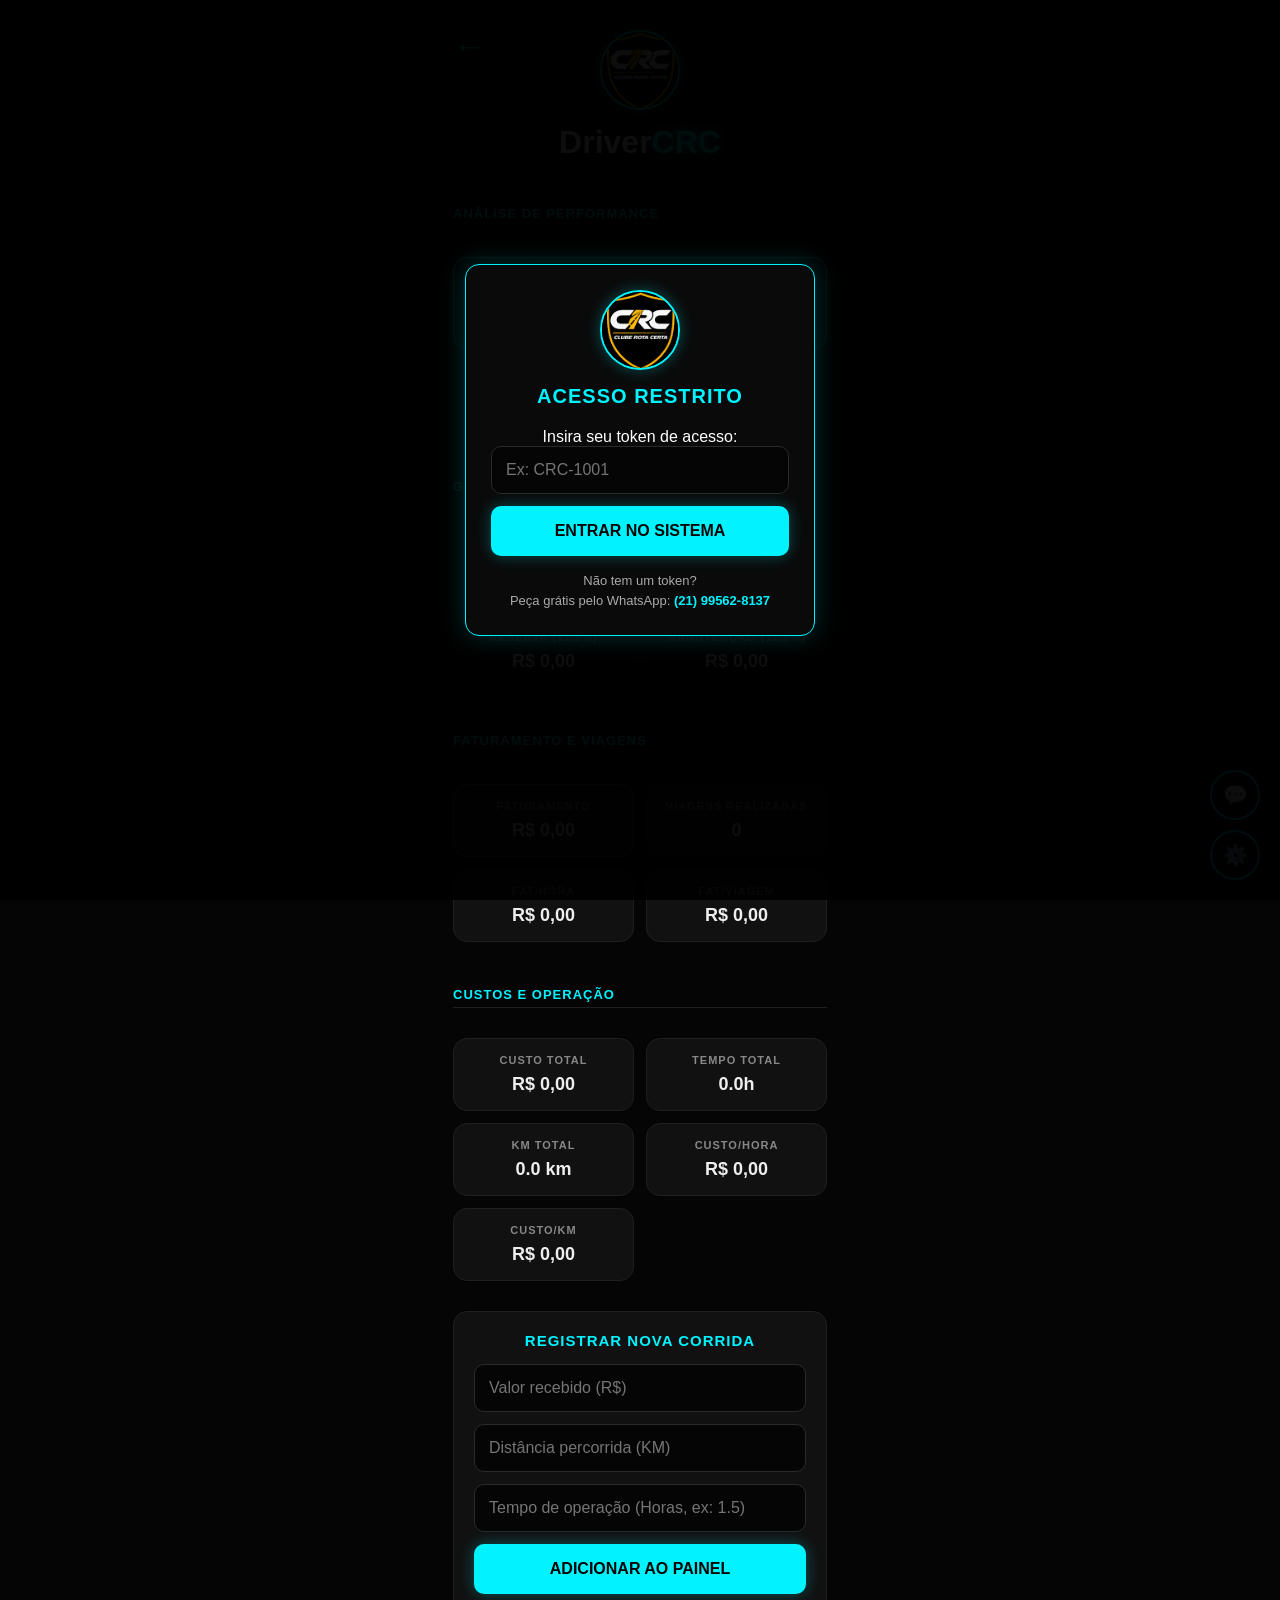
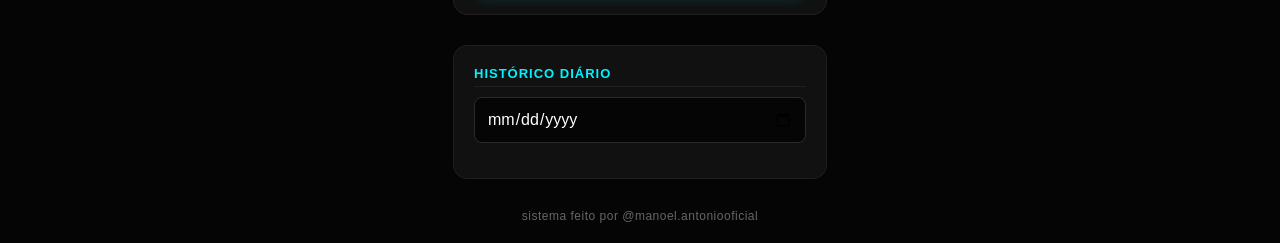
<file: index.html>
<!DOCTYPE html> 
<html lang="pt-BR"> 
<head> 
    <meta charset="UTF-8"> 
    <meta name="viewport" content="width=device-width, initial-scale=1.0"> 
    <title>Painel Motorista Pro</title> 
    <link rel="stylesheet" href="style.css"> 
</head> 
<body> 

    <!-- Tela de Bloqueio / Login -->
    <div id="login-modal" class="modal-overlay">
        <div class="modal-content">
            <img src="logo.png" alt="Logo" class="logo" style="margin: 0 auto 15px auto; display: block;">
            <h2>Acesso Restrito</h2>
            <p>Insira seu token de acesso:</p>
            <input type="text" id="token-input" placeholder="Ex: CRC-1001">
            <button type="button" onclick="validarToken()">Entrar no Sistema</button>
            <p style="margin-top: 15px; font-size: 13px; color: #aaa; line-height: 1.5;">
                Não tem um token?<br>
                Peça grátis pelo WhatsApp: <strong style="color: #00f3ff;">(21) 99562-8137</strong>
            </p>
        </div>
    </div>

    <!-- Tela de Configurações -->
    <div id="settings-modal" class="modal-overlay" style="display: none;">
        <div class="modal-content">
            <h2>Configurações</h2>
            <label style="color: #ccc; text-align: left; display: block; margin-bottom: 5px;">Custo por KM Rodado (R$):</label>
            <input type="number" id="config-custo-km" step="0.01" placeholder="Ex: 0.40">
            
            <button type="button" onclick="salvarConfiguracoes()" style="margin-bottom: 10px;">Salvar Dados</button>
            <button type="button" onclick="fecharConfiguracoes()" style="background: #333; color: #fff; box-shadow: none;">Cancelar</button>
        </div>
    </div>


    <div class="app-container"> 
        <header class="neon-header"> 
            <!-- Botão de Voltar -->
            <button type="button" class="btn-voltar" onclick="window.history.length > 1 ? window.history.back() : window.location.reload()" title="Voltar">&#8592;</button>
            <img src="logo.png" alt="Logo" class="logo">
            <h1>Driver<span>CRC</span></h1> 
        </header> 

        <h2 class="section-title">Análise de Performance</h2>
        <div class="dashboard-grid">
            <div class="card neon-border highlight">
                <h3>Lucro Total (Líquido)</h3>
                <p id="lucro">R$ 0,00</p>
            </div>
            <div class="card"><h3>Lucro/Hora</h3><p id="lucro-hora">R$ 0,00</p></div>
            <div class="card"><h3>Lucro/KM</h3><p id="lucro-km">R$ 0,00</p></div>
        </div>

        <h2 class="section-title">Gestão Financeira e Reservas</h2>
        <div class="dashboard-grid">
            <div class="card"><h3>Pró-labore (37.5%)</h3><p id="pro-labore">R$ 0,00</p></div>
            <div class="card"><h3>Giro Líquido (37.5%)</h3><p id="giro">R$ 0,00</p></div>
            <div class="card"><h3>Reserva (12.5%)</h3><p id="reserva">R$ 0,00</p></div>
            <div class="card"><h3>Manutenção (12.5%)</h3><p id="manutencao">R$ 0,00</p></div>
        </div>

        <h2 class="section-title">Faturamento e Viagens</h2>
        <div class="dashboard-grid">
            <div class="card neon-border"><h3>Faturamento</h3><p id="faturamento">R$ 0,00</p></div>
            <div class="card"><h3>Viagens Realizadas</h3><p id="viagens">0</p></div>
            <div class="card"><h3>Fat/Hora</h3><p id="fat-hora">R$ 0,00</p></div>
            <div class="card"><h3>Fat/Viagem</h3><p id="fat-viagem">R$ 0,00</p></div>
        </div>

        <h2 class="section-title">Custos e Operação</h2>
        <div class="dashboard-grid">
            <div class="card"><h3>Custo Total</h3><p id="custo-total">R$ 0,00</p></div>
            <div class="card"><h3>Tempo Total</h3><p id="tempo-total">0h</p></div>
            <div class="card"><h3>KM Total</h3><p id="km-total">0 km</p></div>
            <div class="card"><h3>Custo/Hora</h3><p id="custo-hora">R$ 0,00</p></div>
            <div class="card"><h3>Custo/KM</h3><p id="custo-km">R$ 0,00</p></div>
        </div>

        <div class="action-area"> 
            <h2>Registrar Nova Corrida</h2> 
            <input type="number" id="valor-corrida" placeholder="Valor recebido (R$)" step="0.01"> 
            <input type="number" id="km-corrida" placeholder="Distância percorrida (KM)" step="0.1"> 
            <input type="number" id="tempo-corrida" placeholder="Tempo de operação (Horas, ex: 1.5)" step="0.1">
            <button type="button" onclick="adicionarCorrida()">Adicionar ao Painel</button> 
        </div> 

        <div class="history-area">
            <h2 class="section-title" style="margin-top: 0;">Histórico Diário</h2>
            <input type="date" id="filtro-data" onchange="atualizarDashboard()" class="date-filter">
            <div id="historico-lista" class="historico-lista">
                <!-- Registros aparecerão aqui -->
            </div>
        </div>

        <!-- Botões de Controle e Suporte -->
        <div class="fab-container">
            <button type="button" class="fab" title="Suporte e Chat" onclick="alert('Atendimento via WhatsApp:\n(21) 99562-8137\n\nAdicione o nosso número e mande uma mensagem avisando que veio do aplicativo Driver CRC!')">💬</button>
            <button type="button" class="fab" title="Configurações" onclick="abrirConfiguracoes()">⚙️</button>
        </div>

        <footer class="app-footer">
            <p>sistema feito por @manoel.antoniooficial</p>
        </footer>
    </div> 
    <script src="tokens.js"></script>
    <script src="app.js"></script> 
</body> 
</html>
</file>
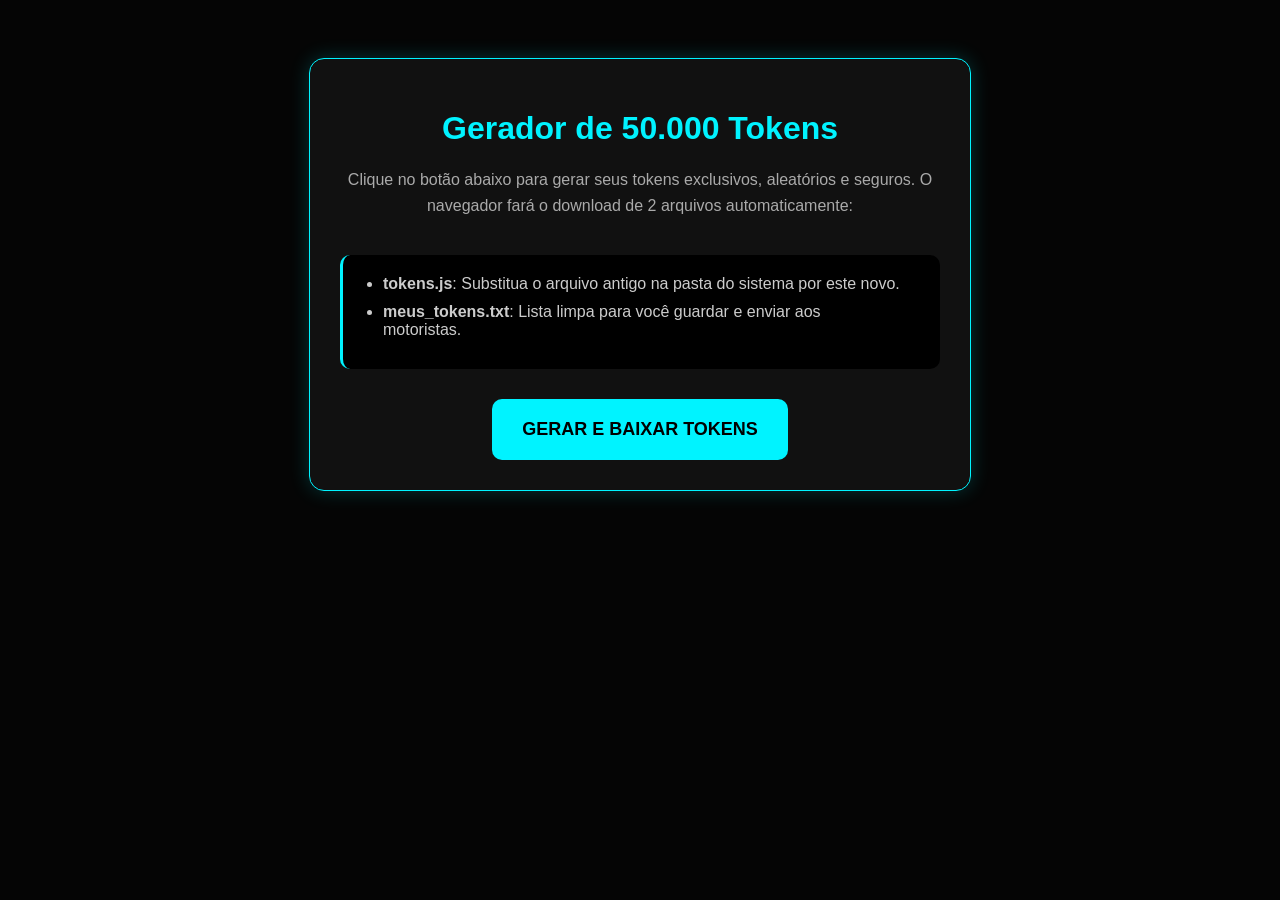
<file: gerador_tokens.html>
<!DOCTYPE html>
<html lang="pt-BR">
<head>
    <meta charset="UTF-8">
    <title>Gerador de Tokens CRC</title>
    <style>
        body { background: #050505; color: #fff; font-family: 'Segoe UI', sans-serif; text-align: center; padding: 50px; }
        .box { background: #111; padding: 30px; border-radius: 15px; border: 1px solid #00f3ff; max-width: 600px; margin: 0 auto; box-shadow: 0 0 20px rgba(0, 243, 255, 0.2); }
        h1 { color: #00f3ff; margin-bottom: 20px; }
        p { color: #aaa; margin-bottom: 20px; line-height: 1.6; }
        ul { text-align: left; display: inline-block; background: #000; padding: 20px 40px; border-radius: 10px; margin-bottom: 30px; border-left: 3px solid #00f3ff;}
        li { margin-bottom: 10px; color: #ccc; }
        button { background: #00f3ff; color: #000; border: none; padding: 20px 30px; font-size: 18px; font-weight: bold; cursor: pointer; border-radius: 10px; text-transform: uppercase; transition: 0.3s; }
        button:hover { background: #00d2dd; transform: scale(1.05); box-shadow: 0 0 15px rgba(0, 243, 255, 0.5); }
    </style>
</head>
<body>
    <div class="box">
        <h1>Gerador de 50.000 Tokens</h1>
        <p>Clique no botão abaixo para gerar seus tokens exclusivos, aleatórios e seguros. O navegador fará o download de 2 arquivos automaticamente:</p>
        <ul>
            <li><b>tokens.js</b>: Substitua o arquivo antigo na pasta do sistema por este novo.</li>
            <li><b>meus_tokens.txt</b>: Lista limpa para você guardar e enviar aos motoristas.</li>
        </ul>
        <button onclick="gerarTokens()">Gerar e Baixar Tokens</button>
    </div>

    <script>
        function gerarTokens() {
            const qtd = 50000;
            const tokens = [];
            const caracteres = 'ABCDEFGHIJKLMNOPQRSTUVWXYZ0123456789';
            
            for(let i = 0; i < qtd; i++) {
                let p1 = '', p2 = '';
                for(let j=0; j<4; j++) p1 += caracteres.charAt(Math.floor(Math.random() * caracteres.length));
                for(let j=0; j<4; j++) p2 += caracteres.charAt(Math.floor(Math.random() * caracteres.length));
                tokens.push(`CRC-${p1}-${p2}`); // Exemplo: CRC-A8X2-9MN1
            }

            let jsContent = "// Arquivo gerado com 50.000 tokens seguros.\nconst TOKENS_VALIDOS = [\n" + tokens.map(t => `    "${t}"`).join(",\n") + "\n];";
            baixarArquivo('tokens.js', jsContent);

            let txtContent = "=== LISTA DE TOKENS DRIVER CRC ===\n\n" + tokens.join("\n");
            baixarArquivo('meus_tokens.txt', txtContent);
            
            alert("Sucesso! Os 50.000 tokens foram gerados e baixados. Mova o arquivo 'tokens.js' para a pasta do seu sistema substituindo o antigo.");
        }

        function baixarArquivo(nome, conteudo) {
            const a = document.createElement("a");
            a.href = URL.createObjectURL(new Blob([conteudo], { type: 'text/plain' }));
            a.download = nome; a.click();
        }
    </script>
</body>
</html>
</file>
<file: style.css>
* { box-sizing: border-box; margin: 0; padding: 0; font-family: 'Segoe UI', Tahoma, Geneva, Verdana, sans-serif; } 
body { background-color: #050505; color: #ffffff; display: flex; justify-content: center; } 
.app-container { width: 100%; max-width: 414px; min-height: 100vh; padding: 20px; display: flex; flex-direction: column; gap: 20px;} 
.neon-header { text-align: center; margin-top: 10px; color: #fff; position: relative; } 
.neon-header span { color: #00f3ff; text-shadow: 0 0 12px #00f3ff; } 
.btn-voltar { position: absolute; left: 0; top: 0; width: auto; background: transparent; border: none; color: #00f3ff; font-size: 32px; padding: 0; cursor: pointer; box-shadow: none; line-height: 1; }
.btn-voltar:hover { background: transparent; box-shadow: none; transform: scale(1.1); }
.logo { width: 80px; height: 80px; object-fit: cover; border-radius: 50%; border: 2px solid #00f3ff; box-shadow: 0 0 15px rgba(0, 243, 255, 0.3); margin-bottom: 10px; }
.dashboard-grid { display: grid; grid-template-columns: 1fr 1fr; gap: 12px; } 
.card { background: #111111; padding: 15px; border-radius: 14px; text-align: center; border: 1px solid #1f1f1f; transition: transform 0.2s; } 
.card h3 { font-size: 11px; color: #888; text-transform: uppercase; margin-bottom: 8px; letter-spacing: 1px; } 
.card p { font-size: 18px; font-weight: 700; color: #eee; } 
.neon-border { border-color: rgba(0, 243, 255, 0.4); box-shadow: 0 0 10px rgba(0, 243, 255, 0.05); } 
.highlight { grid-column: span 2; background: linear-gradient(145deg, #0a0a0a, #151515); border: 1px solid #00f3ff; box-shadow: inset 0 0 20px rgba(0, 243, 255, 0.1), 0 0 15px rgba(0, 243, 255, 0.15); } 
.highlight h3 { color: #00f3ff; font-size: 13px; } 
.highlight p { font-size: 32px; color: #fff; text-shadow: 0 0 10px rgba(255, 255, 255, 0.3); } 
.action-area { background: #111111; padding: 20px; border-radius: 14px; border: 1px solid #1f1f1f; margin-top: 10px; } 
.action-area h2 { font-size: 15px; margin-bottom: 15px; color: #00f3ff; text-align: center; text-transform: uppercase; letter-spacing: 1px;} 
input { width: 100%; padding: 14px; margin-bottom: 12px; border-radius: 10px; border: 1px solid #2a2a2a; background: #050505; color: #fff; font-size: 16px; outline: none; transition: border-color 0.3s; } 
input:focus { border-color: #00f3ff; box-shadow: 0 0 8px rgba(0, 243, 255, 0.3); } 
button { width: 100%; padding: 16px; border-radius: 10px; border: none; background: #00f3ff; color: #050505; font-weight: 800; font-size: 16px; cursor: pointer; transition: all 0.3s ease; box-shadow: 0 0 15px rgba(0, 243, 255, 0.3); text-transform: uppercase;} 
button:hover { background: #00d2dd; box-shadow: 0 0 25px rgba(0, 243, 255, 0.6); transform: translateY(-2px); } 
.app-footer { text-align: center; margin-top: 10px; font-size: 12px; color: #666; letter-spacing: 0.5px; }
.section-title { font-size: 13px; color: #00f3ff; text-transform: uppercase; margin: 25px 0 10px 0; border-bottom: 1px solid #1f1f1f; padding-bottom: 5px; letter-spacing: 1px; }
.history-area { background: #111111; padding: 20px; border-radius: 14px; border: 1px solid #1f1f1f; margin-top: 10px; }
.date-filter { width: 100%; padding: 12px; margin-bottom: 15px; border-radius: 8px; border: 1px solid #2a2a2a; background: #050505; color: #fff; outline: none; }
.historico-lista { display: flex; flex-direction: column; gap: 10px; }
.historico-item { display: flex; justify-content: space-between; align-items: center; background: #0a0a0a; padding: 12px; border-radius: 8px; border-left: 3px solid #00f3ff; font-size: 13px; }
.historico-item span { color: #888; display: block; margin-top: 5px;}
.btn-excluir { width: auto; background: transparent; padding: 5px; box-shadow: none; border: none; font-size: 16px; margin: 0; cursor: pointer; }
.btn-excluir:hover { background: transparent; box-shadow: none; transform: scale(1.1); }
.fab-container { position: fixed; bottom: 20px; right: 20px; display: flex; flex-direction: column; gap: 10px; z-index: 1000;}
.fab { width: 50px; height: 50px; border-radius: 50%; padding: 0; display: flex; justify-content: center; align-items: center; font-size: 20px; box-shadow: 0 4px 15px rgba(0,0,0,0.5); border: 2px solid #00f3ff; background: #050505; color: #fff; }
.modal-overlay { position: fixed; top: 0; left: 0; width: 100%; height: 100%; background: rgba(0,0,0,0.95); display: flex; justify-content: center; align-items: center; z-index: 2000; }
.modal-content { background: #0a0a0a; padding: 25px; border-radius: 14px; border: 1px solid #00f3ff; width: 90%; max-width: 350px; text-align: center; box-shadow: 0 0 25px rgba(0, 243, 255, 0.2); }
.modal-content h2 { color: #00f3ff; margin-bottom: 20px; font-size: 20px; text-transform: uppercase; letter-spacing: 1px;}
</file>
